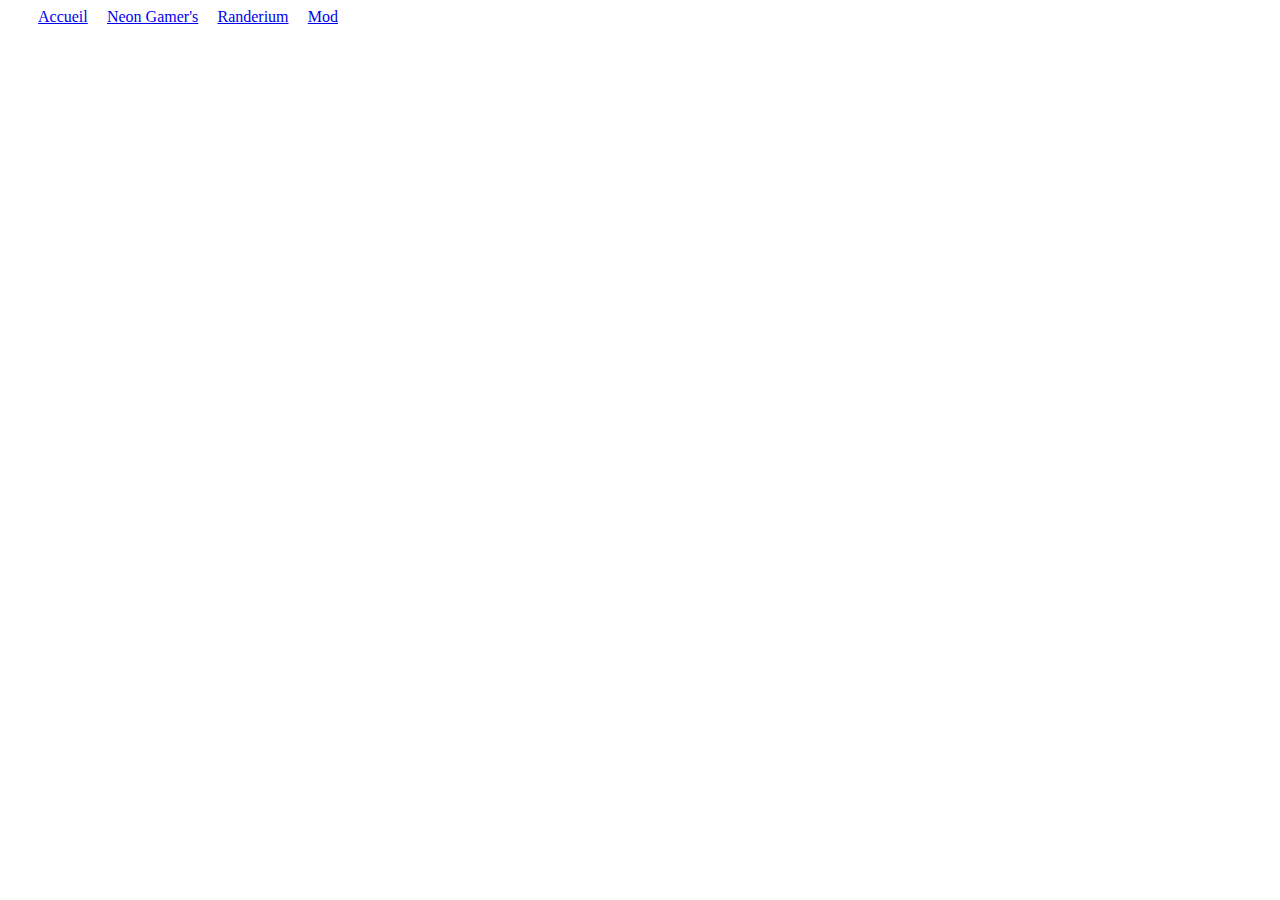
<file: Neon gamers/gamer's.html>
<!DOCTYPE html>
<html lang="fr">
<head>
    <title>Neon Gamer's| Bienvenue !</title>
    <meta charset="UTF-8">
    <meta http-equiv="X-UA-Compatible" content="IE=edge">
    <meta name="viewport" content="width=device-width, initial-scale=1.0">
    <link rel="stylesheet" type="text/css" href="../stylesheet.css"/>
    <link rel="icon" href="http://cravatar.eu/avatar/Zelriano36.png"/>

</head>
<body>
    <div class="nav">
        <a href="../index.html"><li>Accueil</li></a>
        <a href="/Neon gamers/gamer's.html"><li>Neon Gamer's</li></a>
        <a href="/Randerium/randerium.html"><li>Randerium</li></a>
        <a href="https://www.curseforge.com/minecraft/mc-mods/zelriano-relics"><li>Mod</li></a>
    </div>
    
</body>
</html>
</file>
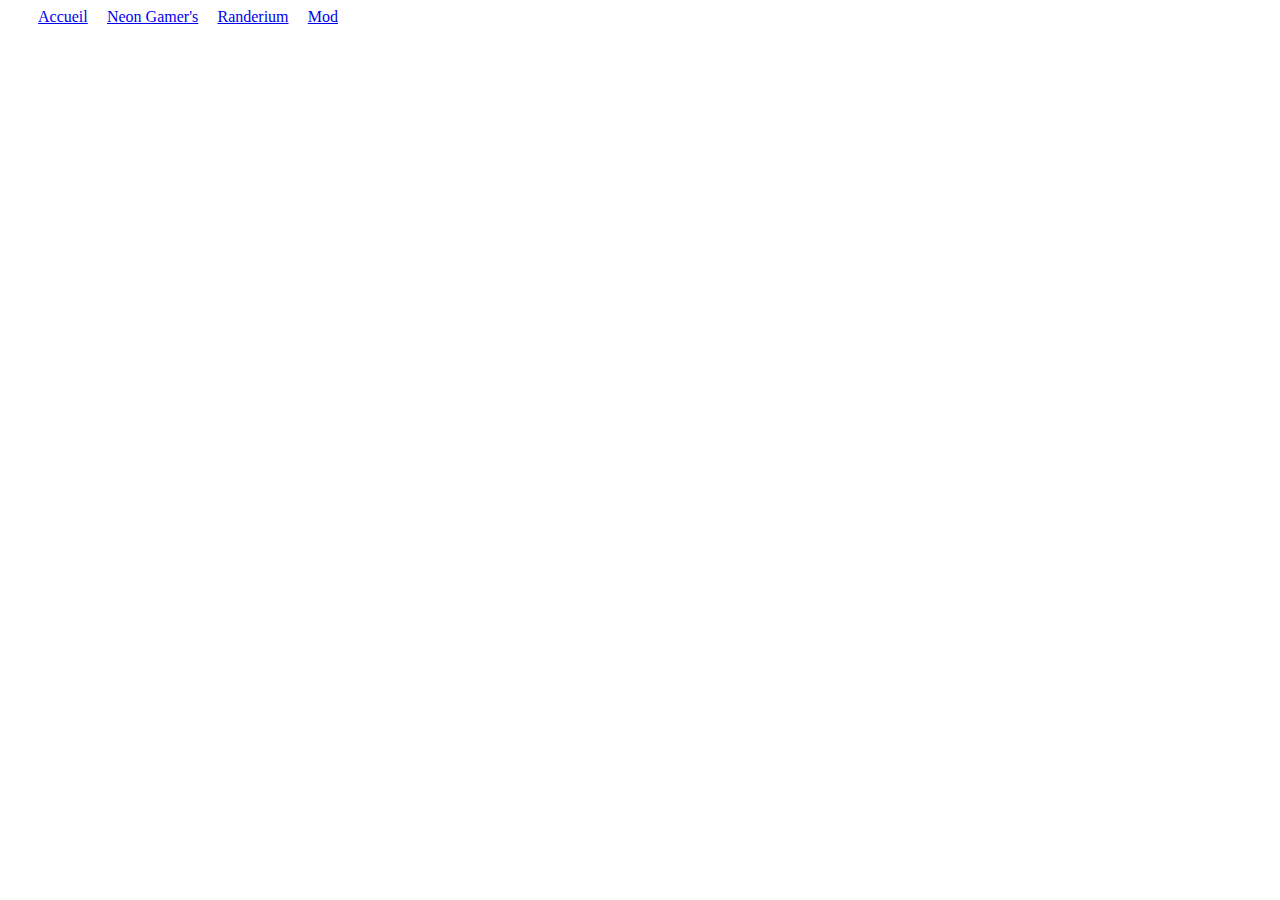
<file: Randerium/randerium.html>
<!DOCTYPE html>
<html lang="fr">
<head>
    <title>Randerium Accueil</title>
    <meta charset="UTF-8">
    <meta http-equiv="X-UA-Compatible" content="IE=edge">
    <meta name="viewport" content="width=device-width, initial-scale=1.0">
    <link rel="stylesheet" type="text/css" href="../stylesheet.css"/>
    <link rel="icon" href="http://cravatar.eu/avatar/Zelriano36.png"/>

</head>
<body>
    <div class="nav">
        <a href="../index.html"><li>Accueil</li></a>
        <a href="/Neon gamers/gamer's.html"><li>Neon Gamer's</li></a>
        <a href="/Randerium/randerium.html"><li>Randerium</li></a>
        <a href="https://www.curseforge.com/minecraft/mc-mods/zelriano-relics"><li>Mod</li></a>
    </div>
    <iframe src="https://discord.com/widget?id=1052157475631144981&theme=dark&username=Zelriano36" width="350" height="500" allowtransparency="true" frameborder="0" sandbox="allow-popups allow-popups-to-escape-sandbox allow-same-origin allow-scripts"></iframe>
</body>
</html>
</file>
<file: stylesheet.css>
body {
    background-image: url("https://64.media.tumblr.com/1b52998cd4acc05aae65bfb15aac2293/531b611a0db66eb0-c6/s640x960/b39594668724b1566cc2cfacaef61cf6b86af70b.gif");
    background-size: cover;
}
div.nav {
    display: flex;
    justify-content: space-between;
    list-style: none;
    width: 300px;
    margin-left: 30px;
}

div.nav li a {
    color: white;
    text-decoration: none;
    list-style: none;

}
section.footer {
    font-family: Impact, Haettenschweiler, 'Arial Narrow Bold', sans-serif;
    color: darkgray;
    background: url('/Image/Background.png');
    
}
div.contact {
    display: flex;
    justify-content: space-between;
    margin-left: 10px;
    width: 200px;
}
div.contact h3 a{
    
    color: white;
    text-decoration: none;
}
</file>
